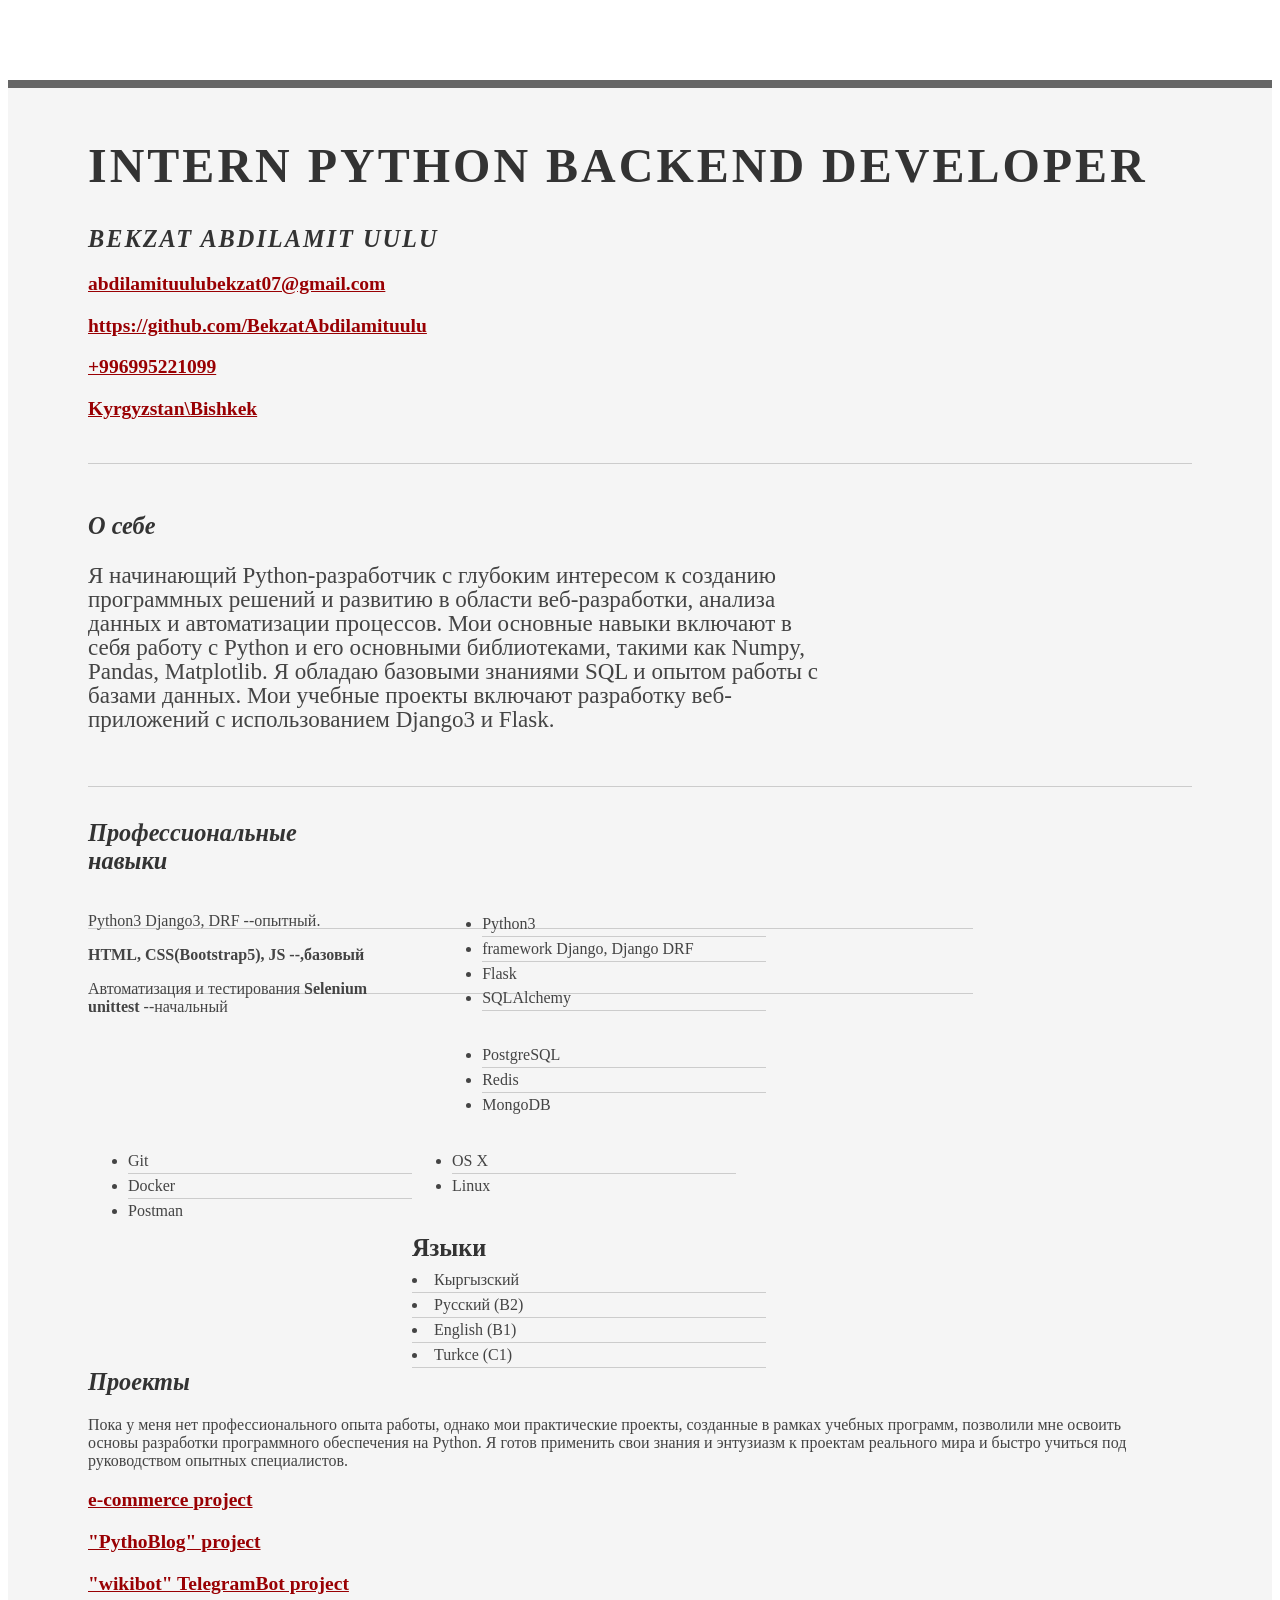
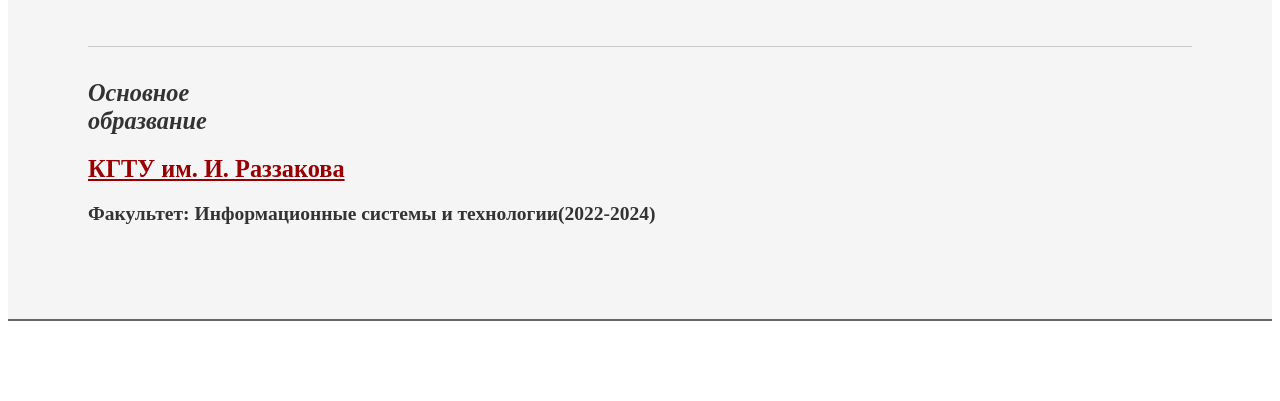
<file: resume.html>
<!DOCTYPE html PUBLIC "-//W3C//DTD XHTML 1.0 Strict//EN" "http://www.w3.org/TR/xhtml1/DTD/xhtml1-strict.dtd">
<html>

<head>

	<title>Bekzat Abdilamit uulu</title>
	<meta http-equiv="content-type" content="text/html; charset=utf-8" />

	<meta name="keywords" content="" />
	<meta name="description" content="" />

	<link rel="stylesheet" type="text/css"
		href="http://yui.yahooapis.com/2.7.0/build/reset-fonts-grids/reset-fonts-grids.css" media="all" />
	<link rel="stylesheet" type="text/css" href="resume.css" media="all" />

</head>

<body>

	<div id="doc2" class="yui-t7">
		<div id="inner">

			<div id="hd">
				<div class="yui-gc">
					<div class="yui-u first">
						<h1>Intern Python Backend developer</h1>
						<h2>Bekzat Abdilamit uulu</h2>
					</div>

					<div class="yui-u">
						<div class="contact-info">
							<h3><a href="mailto:name@yourdomain.com">abdilamituulubekzat07@gmail.com</a></h3>
							<h3><a href="https://github.com/BekzatAbdilamituulu">https://github.com/BekzatAbdilamituulu</a></h3>
							<h3><a href="tel:+996995221099">+996995221099</a></h3>
							<h3><a href="https://goo.gl/maps/FDHdRY6xn9fA47iT8">Kyrgyzstan\Bishkek</a></h3>
						</div>
						<!--// .contact-info -->
					</div>
				</div>
				<!--// .yui-gc -->
			</div>
			<!--// hd -->

			<div id="bd">
				<div id="yui-main">
					<div class="yui-b">

						<div class="yui-gf">
							<div class="yui-u first">
								<h2>
									О себе
								</h2>
							</div>
							<div class="yui-u">
								<p class="enlarge">
									Я начинающий Python-разработчик с глубоким интересом к созданию программных решений и развитию в области веб-разработки, анализа данных и автоматизации процессов. Мои основные навыки включают в себя работу с Python и его основными библиотеками, такими как Numpy, Pandas, Matplotlib.
Я обладаю базовыми знаниями SQL и опытом работы с базами данных. Мои учебные проекты включают разработку веб-приложений с использованием Django3 и Flask.


								</p>
							</div>
						</div>
						<!--// .yui-gf -->

						<div class="yui-gf">
							<div class="yui-u first">
								<h2>Профессиональные навыки</h2>
							</div>
							<div class="yui-u">

								<div class="talent">
									<p>Python3 Django3, DRF --опытный.</p> 
									<p><b>HTML, CSS(Bootstrap5), JS --,базовый</b></p>
									<p></p>
									<p>Автоматизация и тестирования <b>Selenium</b> <b>unittest</b> --начальный</p>

								</div>
												<div class="yui-gf">
							<div class="yui-u first">
							</div>
							<div class="yui-u">
								<ul class="talent">
									<li>Python3</li>
									<li>framework Django, Django DRF </li>
									<li class="last">Flask</li>
									<li>SQLAlchemy</li>
								</ul>

								<ul class="talent">
									<li>PostgreSQL</li>
									<li>Redis</li>
									<li class="last">MongoDB</li>
								
								</ul>
								<ul class="talent">
									<li>Git</li>
									<li>Docker</li>
									<li class="last">Postman</li>
								</ul>
								<ul class="talent">
									<li>OS X</li>
									<li class="last">Linux</li>
								</ul>
							</div>
						</div>
						<!--// .yui-gf-->
						<div class="yui-gf">

								<div class="talent">
									<h2>Языки</h2>
									<li>Кыргызский</li>
									<li>Русский (B2)</li>
									<li>English (B1)</li>
									<li>Turkce (C1)</li>
								</div>
							</div>
						</div>
						<!--// .yui-gf -->

		

							<div class="yui-u first">
								<h2>Проекты
								</h2>
							</div>
							<p>Пока у меня нет профессионального опыта работы, однако мои практические проекты, созданные в рамках учебных программ, позволили мне освоить основы разработки программного обеспечения на Python. Я готов применить свои знания и энтузиазм к проектам реального мира и быстро учиться под руководством опытных специалистов.</p>
							<div class="yui-u" id="projects">
								<h3><a href="https://github.com/BekzatAbdilamituulu/My_store">e-commerce project</a></h3>
								<h3><a href="https://github.com/BekzatAbdilamituulu/Blog-Project-v1">"PythoBlog" project</a></h3>
								<h3><a href="https://github.com/BekzatAbdilamituulu/Telegrambot">"wikibot" TelegramBot project</a></h3>
							</div>
						</div>
	
						<div class="yui-gf last">
							<div class="yui-u first">
								<h2>Основное образвание</h2>
								
							</div>
							<div class="yui-u first">
								
							</div>
							<div class="yui-u">
								<h2><a href="https://ksmu.kg">КГТУ им. И. Раззакова</a></h2>
								<h3>Факультет:
									Информационные системы и технологии(2022-2024)</h3>
							</div>
						</div>
						<!--// .yui-gf -->


					</div>
					<!--// .yui-b -->
				</div>
				<!--// yui-main -->
			</div>
</body>
</html>
</file>
<file: resume.css>
/*
---------------------------------------------------------------------------------
	STRIPPED DOWN RESUME TEMPLATE
    html resume

    v0.9: 5/28/09

    design and code by: thingsthatarebrown.com 
                        (matt brown)
---------------------------------------------------------------------------------
*/


.msg { padding: 10px; background: #222; position: relative; }
.msg h1 { color: #fff;  }
.msg a { margin-left: 20px; background: #408814; color: white; padding: 4px 8px; text-decoration: none; }
.msg a:hover { background: #266400; }

/* //-- yui-grids style overrides -- */
body { font-family: Georgia; color: #444; }
#inner { padding: 10px 80px; margin: 80px auto; background: #f5f5f5; border: solid #666; border-width: 8px 0 2px 0; }
.yui-gf { margin-bottom: 2em; padding-bottom: 2em; border-bottom: 1px solid #ccc; }

/* //-- header, body, footer -- */
#hd { margin: 2.5em 0 3em 0; padding-bottom: 1.5em; border-bottom: 1px solid #ccc }
#hd h2 { text-transform: uppercase; letter-spacing: 2px; }
#bd, #ft { margin-bottom: 2em; }

/* //-- footer -- */
#ft { padding: 1em 0 5em 0; font-size: 92%; border-top: 1px solid #ccc; text-align: center; }
#ft p { margin-bottom: 0; text-align: center;   }

/* //-- core typography and style -- */
#hd h1 { font-size: 48px; text-transform: uppercase; letter-spacing: 3px; }
h2 { font-size: 152% }
h3, h4 { font-size: 122%; }
h1, h2, h3, h4 { color: #333; }
p { font-size: 100%; line-height: 18px; padding-right: 3em; }
a { color: #990003 }
a:hover { text-decoration: none; }
strong { font-weight: bold; }
li { line-height: 24px; border-bottom: 1px solid #ccc; }
p.enlarge { font-size: 144%; padding-right: 6.5em; line-height: 24px; }
p.enlarge span { color: #000 }
.contact-info { margin-top: 7px; }
.first h2 { font-style: italic; }
.last { border-bottom: 0 }


/* //-- section styles -- */

a#pdf { display: block; float: left; background: #666; color: white; padding: 6px 50px 6px 12px; margin-bottom: 6px; text-decoration: none;  }
a#pdf:hover { background: #222; }

.job { position: relative; margin-bottom: 1em; padding-bottom: 1em; border-bottom: 1px solid #ccc; }
.job h4 { position: absolute; top: 0.35em; right: 0 }
.job p { margin: 0.75em 0 3em 0; }

.last { border: none; }
.skills-list {  }
.skills-list ul { margin: 0; }
.skills-list li { margin: 3px 0; padding: 3px 0; }
.skills-list li span { font-size: 152%; display: block; margin-bottom: -2px; padding: 0 }
.talent { width: 40%; float: left }
.talent h2 { margin-bottom: 6px; }

#srt-ttab { margin-bottom: 100px; text-align: center;  }
#srt-ttab img.last { margin-top: 20px }

/* --// override to force 1/8th width grids -- */
.yui-gf .yui-u{width:80.2%;}
.yui-gf div.first{width:12.3%;}
</file>
